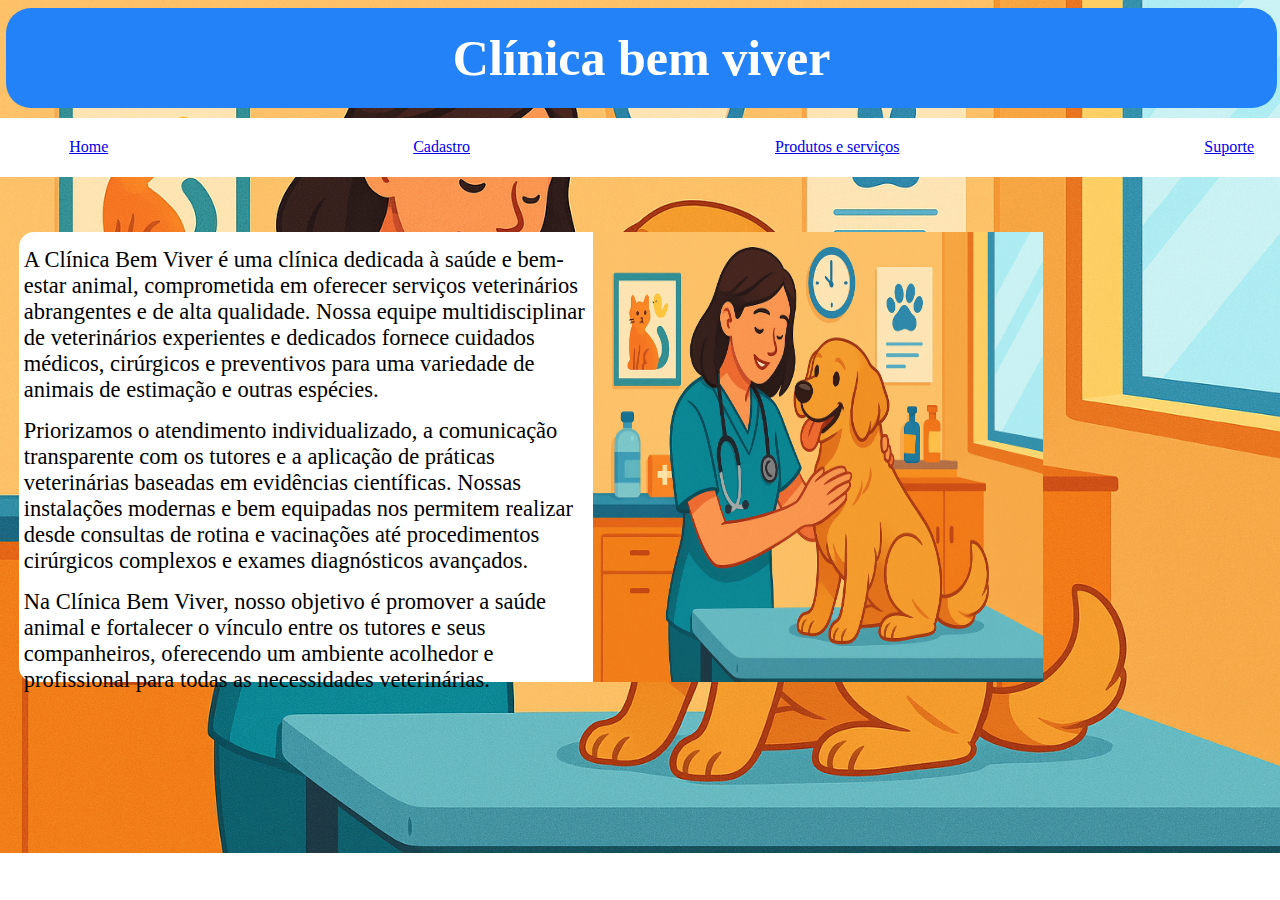
<file: index.html>
<!DOCTYPE html>
<html lang="en">
<head>
    <meta charset="UTF-8">
    <meta name="viewport" content="width=device-width, initial-scale=1.0">
    <link rel="stylesheet" href="style.css">
    <title>Clínica bem viver</title>
</head>
<body>
    <main>
        <div class="supContainer">
            <header>
                <h1>Clínica bem viver</h1>
            </header>
            <nav>
                <ul>
                    <li><a href="index.html">Home</a></li>
                    <li><a href="cadastro.html">Cadastro</a></li>
                    <li><a href="prodEServ.html">Produtos e serviços</a></li>
                    <li><a href="suporte.html">Suporte</a></li>
                </ul>
            </nav>
        </div>
        <div class="container" id="containerDescription">
            <section>
                <!-- <div class="containerImage">
                    <p>a</p>
                </div> -->
                <div class="containerText">
                    <p>
                        A Clínica Bem Viver é uma clínica dedicada à saúde e bem-estar animal, comprometida em oferecer serviços veterinários abrangentes e de alta qualidade. Nossa equipe multidisciplinar de veterinários experientes e dedicados fornece cuidados médicos, cirúrgicos e preventivos para uma variedade de animais de estimação e outras espécies.
                    </p>
                    <p>
                        Priorizamos o atendimento individualizado, a comunicação transparente com os tutores e a aplicação de práticas veterinárias baseadas em evidências científicas. Nossas instalações modernas e bem equipadas nos permitem realizar desde consultas de rotina e vacinações até procedimentos cirúrgicos complexos e exames diagnósticos avançados.
                    </p>
                    <p>
                        Na Clínica Bem Viver, nosso objetivo é promover a saúde animal e fortalecer o vínculo entre os tutores e seus companheiros, oferecendo um ambiente acolhedor e profissional para todas as necessidades veterinárias.
                    </p>
                </div>
                <div class="containerImage">
                    <img src="imagem_veterinaria_desenho.png" alt="">
                </div>
                
            </section>
        </div>
    </main>
 
    
</body>
</html>
</file>
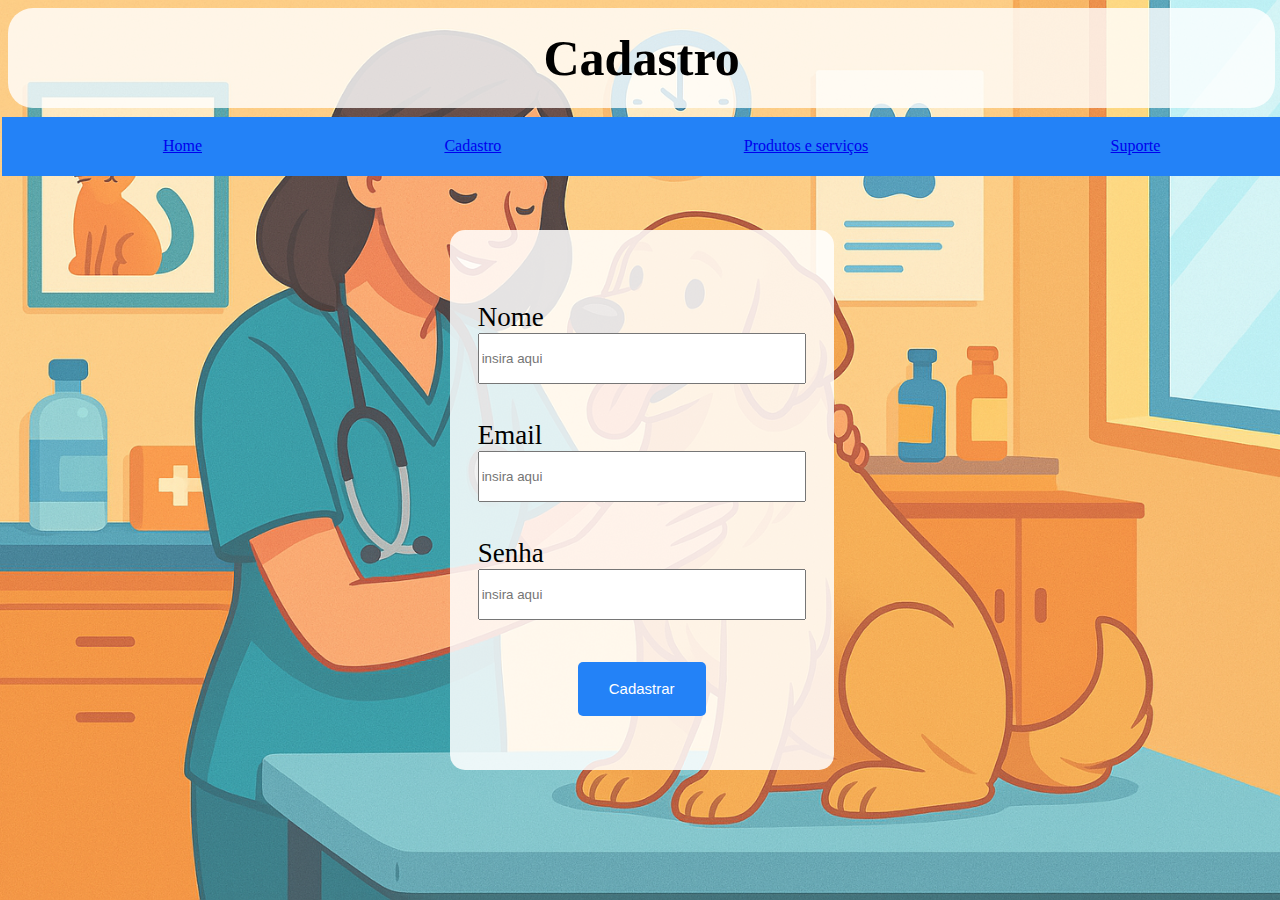
<file: cadastro.html>
<!DOCTYPE html>
<html lang="en">
<head>
    <meta charset="UTF-8">
    <meta name="viewport" content="width=device-width, initial-scale=1.0">
    <title>Cadastro</title>
    <link rel="stylesheet" href="cadastro.css">
    <script src="cadastro.js"></script>
</head>
<body>
    <header>
        <h1>Cadastro</h1>
    </header>
    <nav>
        <ul>
            <li><a href="index.html">Home</a></li>
            <li><a href="cadastro.html">Cadastro</a></li>
            <li><a href="prodEServ.html">Produtos e serviços</a></li>
            <li><a href="suporte.html">Suporte</a></li>
        </ul>
    </nav>
    <div class="containerImage">
        <img src="imagem_veterinaria_desenho.png" alt="">
    </div>
    <form class="container" id="containerCadastro">
        <div class="containerDados">
            <div class="containerDadosSpace">
                <label for="username">Nome</label>
                <input type="text" name="username" id="username" maxlength="256" placeholder="insira aqui">
                
            </div>
            <div class="containerDadosSpace">
                <label for="email">Email</label>
                <input type="email" name="email" id="email" maxlength="256" placeholder="insira aqui">

            </div>
            <div class="containerDadosSpace">
                <label for="password">Senha</label>
                <input type="password" name="password" id="pwd" maxlength="256" placeholder="insira aqui">

            </div>
        </div>
        <div class="containerButton">
            <button type="submit">Cadastrar</button>
        </div>
    </form>
</body>
</html>
</file>
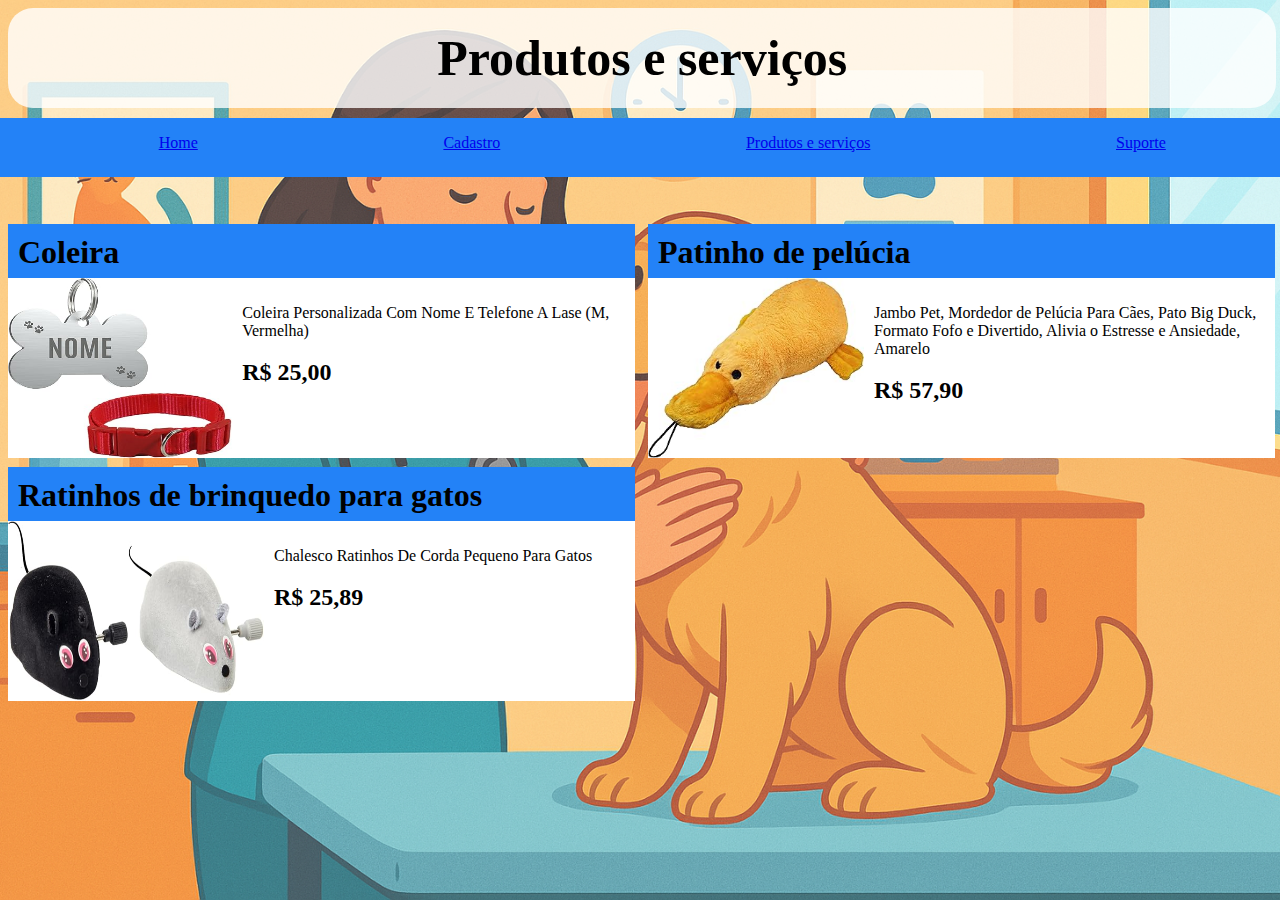
<file: prodEServ.html>
<!DOCTYPE html>
<html lang="en">
<head>
    <meta charset="UTF-8">
    <meta name="viewport" content="width=device-width, initial-scale=1.0">
    <title>Produtos e Serviços</title>
    <link rel="stylesheet" href="prodEServ.css">
</head>
<body>
    <div class="supContainer">
        <header>
            <h1>Produtos e serviços</h1>
        </header>
        <nav>
            <ul>
                <li><a href="index.html">Home</a></li>
                <li><a href="cadastro.html">Cadastro</a></li>
                <li><a href="prodEServ.html">Produtos e serviços</a></li>
                <li><a href="suporte.html">Suporte</a></li>
            </ul>
        </nav>
    </div>
    <div class="containerImage">
        <img src="imagem_veterinaria_desenho.png" alt="">
    </div>
    <div class="container" id="prod1">
        <div class="containerLeft">
            <article>
                <div class="containerTitle">
                    <h1>Coleira</h1>
                </div>
                <div class="containerDescription">
                    <img src="coleira com nome.jpg" alt="">
                    <div class="containerText">
                        <p>
                            Coleira Personalizada Com Nome E Telefone A Lase (M, Vermelha)                        </p>
                        <h2>
                            R$ 25,00
                        </h2>

                    </div>
                </div>
            </article>
            <article>
                <div class="containerTitle">
                    <h1>Ratinhos de brinquedo para gatos</h1>
                </div>
                <div class="containerDescription">
                    <img src="ratinhos de brinqued.jpg" alt="">
                    <div class="containerText">
                        <p>
                            Chalesco Ratinhos De Corda Pequeno Para Gatos                      
                        </p>
                        <h2>
                            R$ 25,89
                        </h2>

                    </div>
                </div>
            </article>
        </div>
        <div class="containerRight">
            <article>
                <div class="containerTitle">
                    <h1>Patinho de pelúcia</h1>
                </div>
                <div class="containerDescription">
                    <img src="brinquedo pato chachorro.jpg" alt="">
                    <div class="containerText">
                        <p>
                            Jambo Pet, Mordedor de Pelúcia Para Cães, Pato Big Duck, Formato Fofo e Divertido, Alivia o Estresse e Ansiedade, Amarelo                        </p>
                        <h2>
                            R$ 57,90
                        </h2>

                    </div>
                </div>
            </article>
        </div>

    </div>

</body>
</html>
</file>
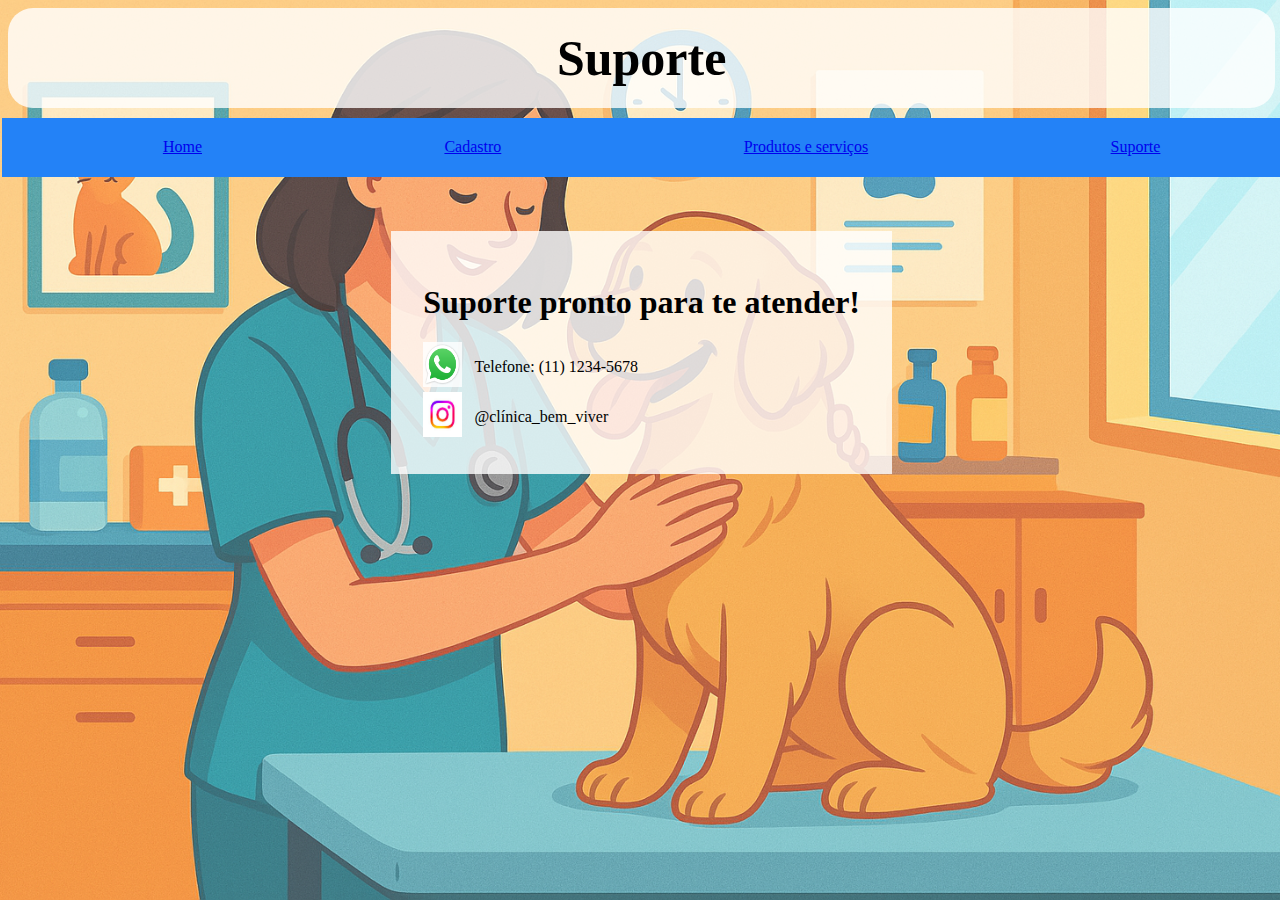
<file: suporte.html>
<!DOCTYPE html>
<html lang="en">
<head>
    <meta charset="UTF-8">
    <meta name="viewport" content="width=device-width, initial-scale=1.0">
    <title>Suporte</title>
    <link rel="stylesheet" href="suporte.css">
</head>
<body>
    <div class="supContainer">

        <header>
            <h1>Suporte</h1>
        </header>
        <nav>
            <ul>
                <li><a href="index.html">Home</a></li>
                <li><a href="cadastro.html">Cadastro</a></li>
                <li><a href="prodEServ.html">Produtos e serviços</a></li>
                <li><a href="suporte.html">Suporte</a></li>
            </ul>
    </div>
        <div class="container">
            <div class="containerImage">
                <img src="imagem_veterinaria_desenho.png" alt="">
            </div>
            <div class="containerDescription">
                <div>
                    
                    <h1>Suporte pronto para te atender!</h1>
                    <div class="containerWhattsap">   

                        <div class="containerImageExample">
                            <img src="whatssap.webp" alt="">
                        </div>
                        <p>Telefone: (11) 1234-5678</p>
                    </div>
                    <div class="containerInstagram">

                        <div class="containerImageExample">
                            <img src="instagram.jpg" alt="">
                        </div>
                        <p> @clínica_bem_viver</p>
                    </div>
                </div>
            </div>
        </div>

    </nav>
</body>
</html>
</file>
<file: style.css>
html{
    height: 99vh;
    width: 99.009vw;
    margin: 0px;
}
body{
    background-image: url(imagem_veterinaria_desenho.png);
    background-repeat: no-repeat;
    background-size: 101%;
    align-items: center;
    display: flex;
    flex-direction: column;
    align-items: center;
    font-family: Gill sans ultra,Georgia, cursive; 
    /* backdrop-filter: url(commonfilters.svg#filter);
    backdrop-filter: blur(10px);     */

    width:100%;
    height: 100%;
    overflow: hidden;

    
    /* georgia, cursive */
}
main{
    width: 98.3%;
}
nav{
    justify-content: space-around;
    align-content: center ;
    margin: 1vh;

}

header{
    background-color:#2382f7 ;
    width: 102%;
    color: #ffffff;
    height: 100px;
    align-content: center;
    justify-items: center;
    border-radius: 25px;
    margin: 0px;

}

header h1{
    font-size: 50px;
    margin: 0  ;
}
nav{
    margin: 10px 0px;
    background-color: #ffffff;
    height: 6.5vh;
    width: 170vh;
    border: none;
    border-radius: 15px;

    
}
nav ul{
    display: flex;
    flex-direction: row;
    justify-content: space-around;
    list-style: none;
    margin: 0px;
}
section{
    /* width: 80vw; */
    /* align-content: center; */
    display: flex;
    flex-direction: column;
    align-items: justify;
    font-size: 2.5vh;
    height: 100%;
    width: 100%;
}
section p{
    margin: 15px 5px;

}
.container {
    background-color: white;
    width: 80vw;
    height: 50vh;
    margin: 5vh 0vw 0vh;
    border-radius: 15px;
}
.container section{
    display: flex;
    flex-direction: row;
}
.supContainer{
    display: flex;
    flex-direction: column;    
    width:100%;
    align-items: center;
}
.containerImage img{
    width: 50vh;
    height: 50vh;
}
.containerText{
    width: 50vw;
    height: 50vh;
}
</file>
<file: cadastro.css>
html{
    height: 99vh;
    width: 99.009vw;
    margin: 0px;
}
body{
    background-repeat: no-repeat;
    background-size: 101%;
    align-items: center;
    display: flex;
    flex-direction: column;
    align-items: center;
    font-family: Gill sans ultra,Georgia, cursive; 
    /* backdrop-filter: url(commonfilters.svg#filter);
    backdrop-filter: blur(10px);     */

    width:100%;
    height: 100%;

    
    /* georgia, cursive */
}

body nav{
    justify-content: space-around;
    align-content: center ;
    z-index: 1;
    margin: 1vh;

}

header{
    background-color: rgba(255, 255, 255, 0.8);
    width: 100%;
    color: #000;
    height: 100px;
    align-content: center;
    justify-items: center;
    border-radius: 25px;
    margin: 0px;
    z-index: 1;

}

header h1{
    font-size: 50px;
    margin: 0  ;
}
nav{
    margin: 10px 0px;
    background-color: #2382f7;
    height: 6.5vh;
    width: 100vw;

    
}
nav ul{
    display: flex;
    flex-direction: row;
    justify-content: space-around;
    list-style: none;
    margin: 0px;
}
section{
    /* width: 80vw; */
    /* align-content: center; */
    display: flex;
    flex-direction: column;
    align-items: justify;
    font-size: 2.5vh;
    height: 100%;
    width: 100%;

}
section p{
    margin: 15px 5px;

}
.container {
    background-color: rgb(255, 255, 255, 0.8);
    width: 30vw;
    height: 60vh;
    margin: 5vh 0vw 0vh;
    border-radius: 15px;
    display: flex;
    flex-direction: column;


}
form{

    display: flex;
    flex-direction: column;
    align-items: center;
    justify-content: center;
    z-index: 1;
}
form .containerDados{
    display: flex;
    flex-direction: column;
    align-items: center;
    width: 80%;
    height: 70%;
    margin: 0px;
    z-index: 1;
}
.containerDadosSpace{
    display: flex;
    flex-direction: column;
    margin: 2vh;


}
input{
    width: 25vw;
    height: 5vh;
}
label{
    font-size: 3vh;
}

.containerImage {
    position: absolute;
    top: 0;
    left: 0;
    width: 100%;
    height: 100%;
    z-index: 0;
    opacity: 0.8; /* opcional: deixa a imagem mais suave para o texto ser legível */
    overflow: hidden;
    z-index: 0;
}

.containerImage img {
    width: 100%;
    height: 100%;
    object-fit: cover;
    z-index: 0;
}
form.container {
    position: relative; /* necessário para que o z-index dos filhos funcione corretamente */
    z-index: 1;
    display: flex;
    flex-direction: column;
    align-items: center;
    justify-content: center;
    background-color: rgba(255, 255, 255, 0.85); /* leve transparência para destacar o formulário */
    border-radius: 15px;
    width: 30vw;
    height: 60vh;
    margin: 5vh 0vw 0vh;
    overflow: hidden;
}

.containerImage {
    position: absolute;
    top: 0;
    left: 0;
    width: 100%;
    height: 100%;
    z-index: 0;
    opacity: 0.8; /* imagem de fundo mais suave */
    pointer-events: none; /* evita que a imagem bloqueie cliques nos inputs */
}

.containerImage img {
    width: 100%;
    height: 100%;
    object-fit: cover;
}

.containerDados {
    position: relative;
    z-index: 2; /* garante que fique acima da imagem */
}
button{
    background-color: #2382f7;
    color: #fff;
    border: none;
    border-radius: 5px;
    padding: 10px 20px;
    font-size: 15px;
    cursor: pointer;
    width: 10vw;
    height: 6vh;
}
</file>
<file: prodEServ.css>
html{
    width: 99.009vw;
    margin: 0px;
}
body{
    align-items: center;
    display: grid;
    grid-template-columns: repeat(4, 25vw);
    grid-row: repeat(auto, 25vh);
    /* flex-direction: column; */
    align-items: center;
    font-family: Gill sans ultra,Georgia, cursive; 
    /* backdrop-filter: url(commonfilters.svg#filter);
    backdrop-filter: blur(10px);     */
    width:100%;
    height: 100%;
}
.supContainer{
    display: flex;
    flex-direction: column;
    grid-column: 1 / -1;
    width: 99.1%;
    align-items: center;
}
/* .supContainer header{
    background-color:#2382f7 ;
    width: 100%;
    color: #ffffff;
    height: 100px;
    align-content: center;
    justify-items: center;
    border-radius: 25px;
    margin: 0px;
} */
.supContainer header h1{
    font-size: 50px;
    margin: 0  ;
}

header{
    background-color: rgba(255, 255, 255, 0.8);
    width: 100%;
    color: #000;
    height: 100px;
    align-content: center;
    justify-items: center;
    border-radius: 25px;
    margin: 0px;
    z-index: 1;


}
nav{
    margin: 10px 0px 47px 0px;
    background-color: #2382f7;
    height: 6.5vh;
    width: 101vw;

    z-index: 1;
}
nav ul{
    display: flex;
    flex-direction: row;
    list-style: none;
    align-items: center;
    justify-content: space-around;
}
.container{
    display: flex;
    flex-direction: column;
    grid-column: 1/-1;
    grid-row: 3  ;
    display: grid;
    grid-template-columns: repeat(2, 50vw);
    grid-template-rows: repeat(auto, 25vh);
    justify-content: space-between;
    z-index: 1;
}
.container img{
    width: 20vw;
    height: 20vh;
}

.containerLeft{
    grid-column: 1 / -2;
    margin: 0px 1vw 0px 0px;
}
.containerLeft article{
    margin: 0px 0px 1vh 0px;
}
.containerLeft h1{
    padding: 10px;
}
.containerLeft img{
    width: 20vw;
    height: 20vh;
    
}
.containerRight{
    grid-column: 2/-1;
    margin: 0px 1vw 1vh 0px;
}
.containerRight article{
    margin: 0px 0px 1vh 0px;
}
.containerRight h1{
    padding: 10px;
}
.containerRight img{
    width: 20vw;
    height: 20vh;

}

.containerDescription{
    display: flex;
    flex-direction: row;
    background-color: #ffffff;
}

.containerTitle{
    background-color: #2382f7;
    height: 6vh;
}
.containerTitle h1{
    margin: 0px;
}
.containerText{
    padding: 10px;
}
.containerImage {
    position: absolute;
    top: 0;
    left: 0;
    width: 100%;
    height: 100%;
    z-index: 0;
    opacity: 0.8; /* opcional: deixa a imagem mais suave para o texto ser legível */
    overflow: hidden;
    z-index: 0;
}

.containerImage img {
    width: 100%;
    height: 100%;
    object-fit: cover;
    z-index: 0;
}
</file>
<file: suporte.css>
html{
    height: 99vh;
    width: 99.009vw;
    margin: 0px;
}
body{
    background-color:   #ffffff;
    align-items: center;
    display: flex;
    flex-direction: column;
    align-items: center;
    font-family: Gill sans ultra,Georgia, cursive; 
    /* backdrop-filter: url(commonfilters.svg#filter);
    backdrop-filter: blur(10px);     */

    width:100%;
    height: 100%;
    overflow: hidden;

    
    /* georgia, cursive */
}
main{
    width: 98.3%;
}
nav{
    justify-content: space-around;
    align-content: center ;
    margin: 1vh;
z-index: 1;
}


header h1{
    font-size: 50px;
    margin: 0  ;
}
nav{
    margin: 10px 0px 6vh;
    background-color: #2382f7;
    height: 6.5vh;
    width: 100vw;

    
}
nav ul{
    display: flex;
    flex-direction: row;
    justify-content: space-around;
    list-style: none;
    margin: 0px;
}
.containerImage {
    position: absolute;
    top: 0;
    left: 0;
    width: 100%;
    height: 100%;
    z-index: 0;
    opacity: 0.8; /* opcional: deixa a imagem mais suave para o texto ser legível */
    overflow: hidden;
}

.containerImage img {
    width: 100%;
    height: 100%;
    object-fit: cover;
}

.containerDescription {
    position: relative;
    z-index: 1;
    padding: 2rem;
    background-color: rgba(255, 255, 255, 0.8); /* opcional: fundo semi-transparente para o texto */
    color: #000; /* garanta boa legibilidade */
}
header{
    background-color: rgba(255, 255, 255, 0.8);
    width: 100%;
    color: black;
    height: 100px;
    align-content: center;
    justify-items: center;
    border-radius: 25px;
    margin: 0px;
    z-index: 1;

}
.supContainer{
    display: flex;
    flex-direction: column;    
    width:100%;
    align-items: center;
}
/* .containerDescription{
    background-color: rgb(255, 255, 255, 0.8);
    z-index: 1;
} */
 .containerImageExample img{
    position: relative;
    z-index: 1;
    width: 3vw;
    height: 5vh;
    background-color: rgba(255, 255, 255, 0.8); /* opcional: fundo semi-transparente para o texto */
    color: #000; /* garanta boa legibilidade */
}
.containerWhattsap{
    display: flex;
    flex-direction: row;
}
.containerWhattsap img{
    margin: 0vh 1vw 0vh 0vw;
}
.containerInstagram{
    display: flex;
    flex-direction: row;
}
.containerInstagram img{
    margin: 0vh 1vw 0vh 0vw;
}
</file>
